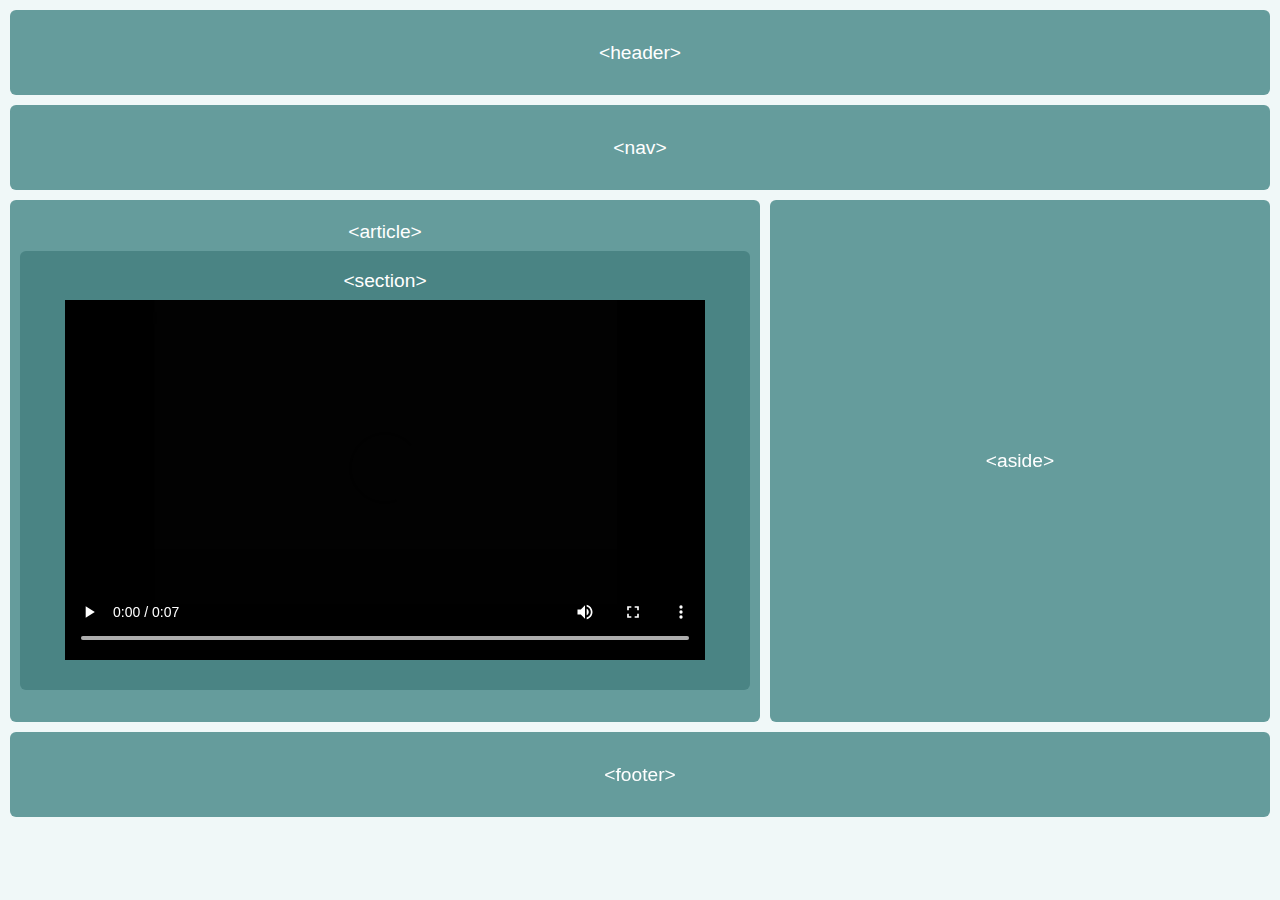
<file: questao-1/index.html>
<!DOCTYPE html>
<html lang="pt-br">
<head>
    <meta charset="UTF-8">
    <meta http-equiv="X-UA-Compatible" content="IE=edge">
    <meta name="viewport" content="width=device-width, initial-scale=1.0">
    <link rel="stylesheet" href="reset.css">
	<link rel="stylesheet" href="style.css">
    <title>Questão 1 - HTML</title>
</head>
<body>
    <header>
        <h2>&lt;header&gt;</h2>
    </header>

    <nav>
        <h2>&lt;nav&gt;</h2>
    </nav>

    <main>
        <article>
            <h2>&lt;article&gt;</h2>
            <section>
                <h2>&lt;section&gt;</h2>
                <video loop controls>
                    <source src="video.mp4" type="video/mp4">
                </video>
            </section>
        </article>
        <aside>
            <h2>&lt;aside&gt;</h2>
        </aside>
    </main>
    
    <footer>
        <h2>&lt;footer&gt;</h2>
    </footer>
</body>
</html>
</file>
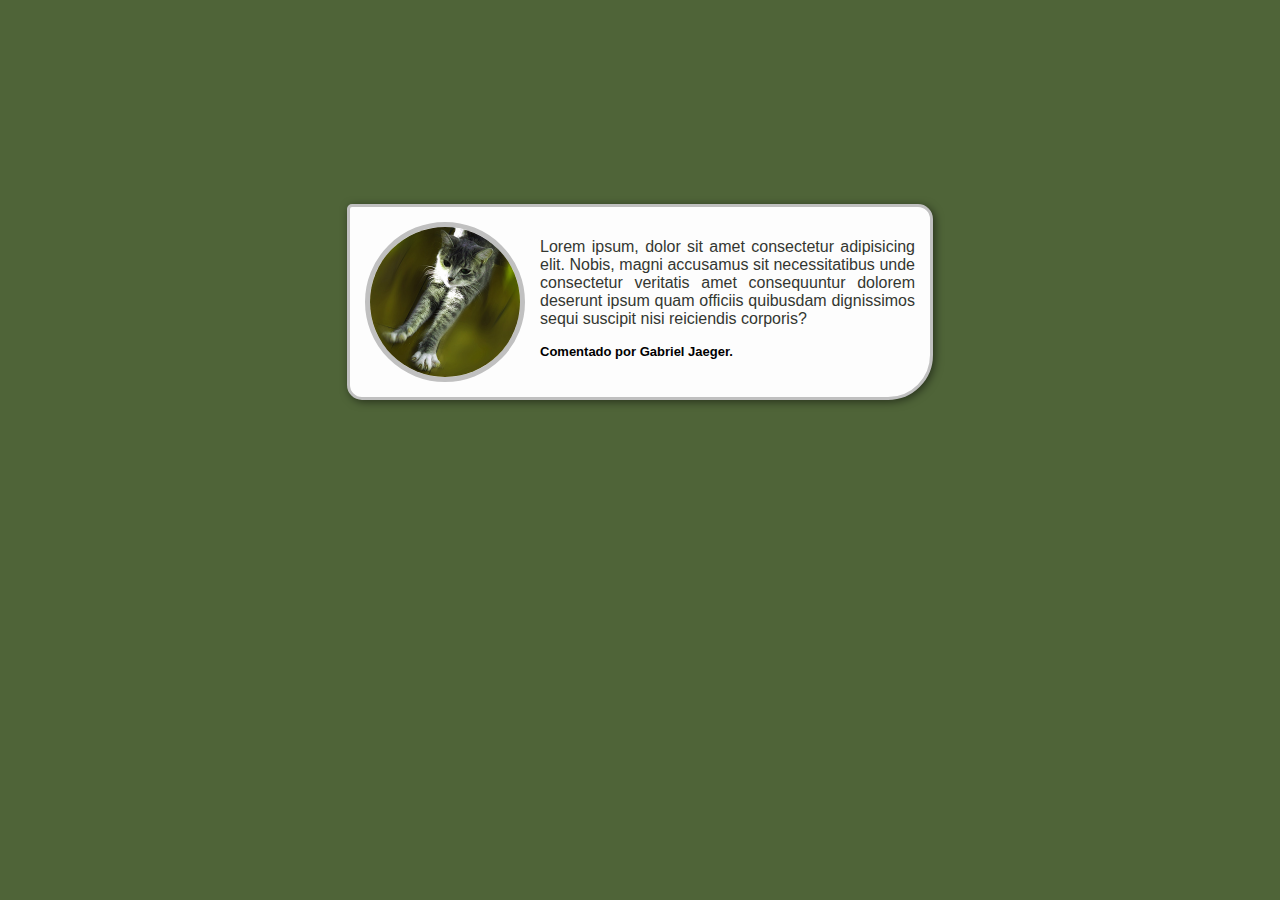
<file: questao-2/index.html>
<!DOCTYPE html>
<html lang="en">
<head>
    <meta charset="UTF-8">
    <meta http-equiv="X-UA-Compatible" content="IE=edge">
    <meta name="viewport" content="width=device-width, initial-scale=1.0">
    <link rel="stylesheet" href="style.css">
    <title>Questão 2 - CSS</title>
</head>
<body>
    <main>
        <div class="caixa-comentario">
            <img class="avatar-do-usuario" src="imagem.jpg" alt="avatar do usuário">
            <div>
                <p class="comentario">Lorem ipsum, dolor sit amet consectetur adipisicing elit. Nobis, magni accusamus sit necessitatibus unde consectetur veritatis amet consequuntur dolorem deserunt ipsum quam officiis quibusdam dignissimos sequi suscipit nisi reiciendis corporis?</p>
                <p class="autor-do-comentario">Gabriel Jaeger</p>
            </div>
        </div>
    </main>
</body>
</html>
</file>
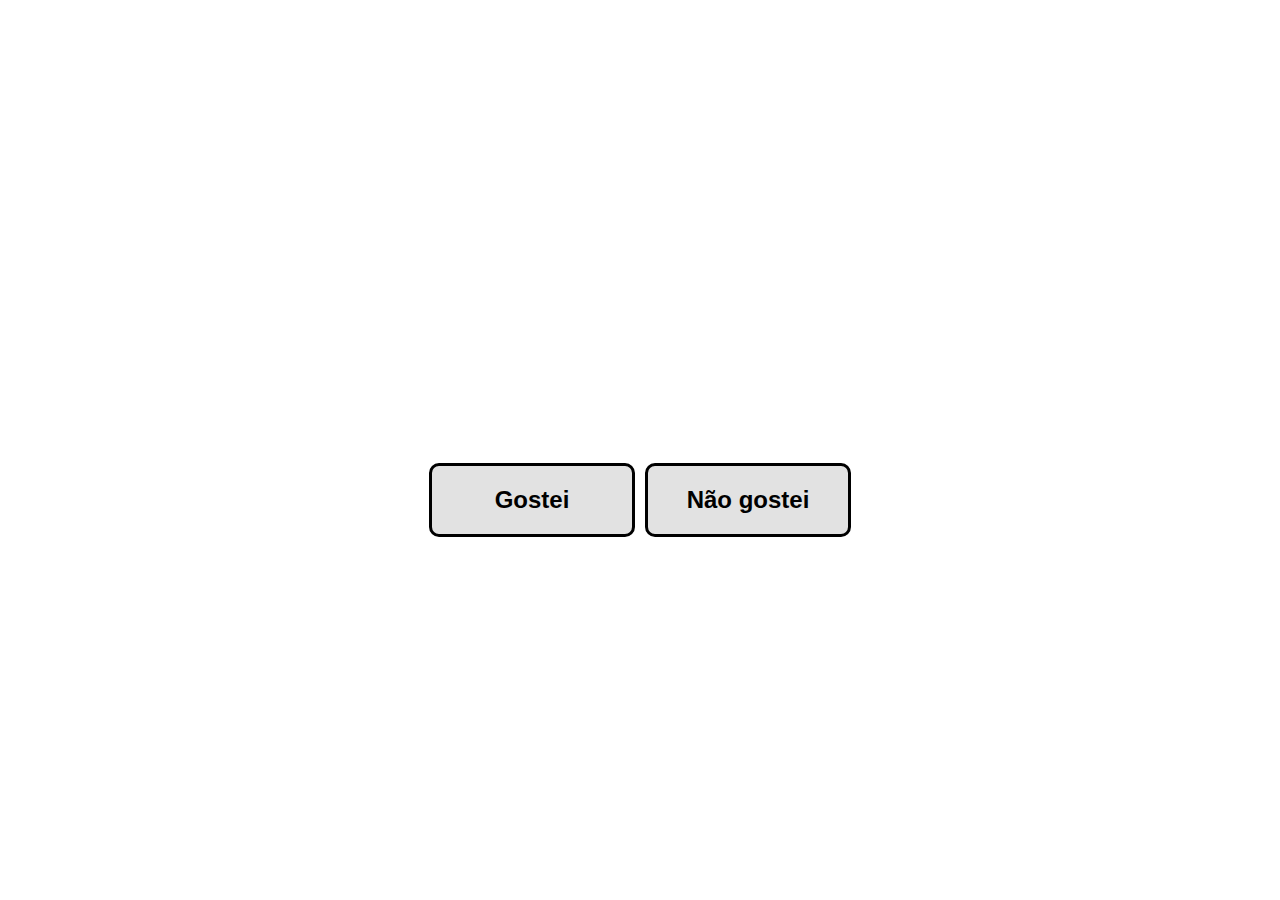
<file: questao-3/index.html>
<!DOCTYPE html>
<html lang="en">
<head>
    <meta charset="UTF-8">
    <meta http-equiv="X-UA-Compatible" content="IE=edge">
    <meta name="viewport" content="width=device-width, initial-scale=1.0">
    <link rel="stylesheet" href="style.css">
    <script>
        let gostei = false
        let naoGostei = false
        
        function botaoClicado(id)
        {
            console.log("OI")
            let botaoGostei = document.getElementById('botao-gostei')
            let botaoNaoGostei = document.getElementById('botao-nao-gostei')
            if(id == 'botao-gostei')
            {
                if (gostei == true && botaoGostei.classList.contains("gostei"))
                {
                    botaoGostei.classList.remove("gostei")
                    return
                }
                else
                {
                gostei = true
                naoGostei = false
                }
            }
            else if(id == 'botao-nao-gostei')
            {
                if (naoGostei == true && botaoNaoGostei.classList.contains("nao-gostei"))
                {
                    botaoNaoGostei.classList.remove("nao-gostei")
                    return
                }
                else
                {
                naoGostei = true
                gostei = false
                }
            }

            if(gostei)
            {
                botaoGostei.classList.add("gostei")
                if (botaoNaoGostei.classList.contains("nao-gostei"))
                {
                    botaoNaoGostei.classList.remove("nao-gostei")
                }
            }
            else if(naoGostei)
            {
                botaoNaoGostei.classList.add("nao-gostei")
                if (botaoGostei.classList.contains("gostei"))
                {
                    botaoGostei.classList.remove("gostei")
                }
            }
        }
    </script>
    <title>Questão 3 - ReactJS</title>
</head>
<body>
    <main>
        <div class="botoes">
            <div class="botao" id="botao-gostei" onclick="botaoClicado(this.id)">
                <h2>Gostei</h2>
            </div>
            <div class="botao" id="botao-nao-gostei" onclick="botaoClicado(this.id)">
                <h2>Não gostei</h2>
            </div>
        </div>
    </main>
</body>
</html>
</file>
<file: questao-1/style.css>
body {
	background: #f0f8f8;
}

h2 {
	text-align: center;
	color: #ffffff;
	font-family: 'Lucida Sans', Verdana, sans-serif;
	font-size: larger;
}

header, nav, article, section, aside, footer {
	background: #659c9c;
	padding: 20px 0;
	margin: 10px;
	border-radius: 6px;
	display:flex;
	flex-direction: column;
	justify-content: center;
}

header, nav, footer {
	height: calc(100vh * 0.05);
}

video {
	height: 40vh;
	margin: 10px auto;
	display: block;
	overflow: clip;	
}

main{
	height: calc(100vh - (42vh));
	display:flex;
}

article, aside {
	margin-top: 0;
	margin-bottom: 0;
}

article {
	flex:60%;
	margin-right: 0;
}

section {
	background: #4a8484;
	height: auto;
	overflow: clip;	
	
}

aside {
	flex:40%;
}
</file>
<file: questao-2/style.css>
body {
    background: #4f6438;
}

.caixa-comentario {
    background: #fdfdfd;
    border-radius: 5px 15px 45px 15px;
    border-style: solid;
    border-color: #c0c0c0;
    box-shadow: 2px 2px 8px 0px rgba(0, 0, 0, 0.5);
    padding: 15px;
    width: 550px;
    display: flex;
    justify-content: center;
    margin: auto;
    position: relative;
    transform: translateY(100%);

}

.avatar-do-usuario {
    border-radius: 50%;
    border-style: solid;
    border-color: #c0c0c0;
    border-width: thick;
    height: 150px;
    margin-right: 15px;
    transition: transform .2s;
}

.avatar-do-usuario:hover {
    transform: scale(0.9);
}

.avatar-do-usuario:active {
    transform: scale(1.1);
}

.comentario {
    color:#343731;
    font-family: 'Gill Sans', 'Gill Sans MT', Calibri, 'Trebuchet MS', sans-serif, sans-serif;
    font-size: medium;
    text-align: justify;
}

.autor-do-comentario:before {
    content:"Comentado por ";
  }

.autor-do-comentario:after {
    content:".";
  }

.autor-do-comentario {
    color: #000000;
    font-size: small;
    font-weight: bold;
    font-family: 'Gill Sans', 'Gill Sans MT', Calibri, 'Trebuchet MS', sans-serif, sans-serif;
}
</file>
<file: questao-3/style.css>
.botoes {
    position: relative;
    transform: translateY(50vh);
}
.botoes, .botao {
    display: flex;
    justify-content: center;
}

.botao {
    background: rgb(226, 226, 226);
    width: 200px;
    margin: 5px;
    border-radius: 10px;
    border-style: solid;
    border-color: black;
    color: black;
    -webkit-user-select: none;
    -moz-user-select: none;
    -ms-user-select: none;
    user-select: none;
    font-family:'Trebuchet MS', 'Lucida Sans Unicode', 'Lucida Grande', 'Lucida Sans', Arial, sans-serif;
}

.gostei {
    background: rgb(197, 233, 161);
    border-color: rgb(21, 124, 1);
    color: rgb(21, 124, 1);
}

.nao-gostei {
    background: rgb(233, 161, 161);
    border-color: rgb(180, 2, 2);
    color: rgb(180, 2, 2);
}
</file>
